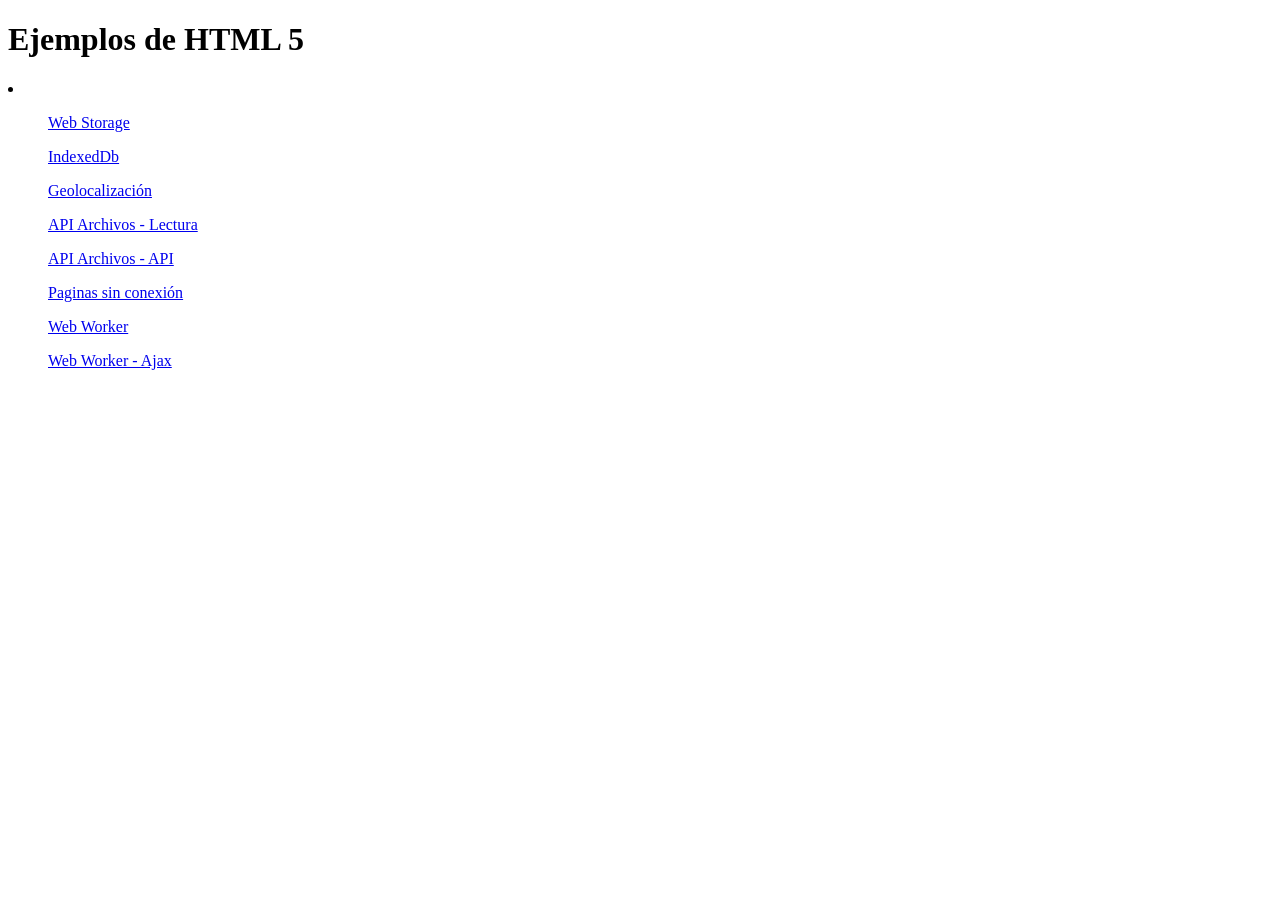
<file: SparkBarCamp2014/src/main/resources/publico/html5/index.html>
<!DOCTYPE html>
<html lang="en">
<head>
    <meta charset="UTF-8">
    <title>Ejemplos de HTML 5</title>
</head>
<body>
     <h1>Ejemplos de HTML 5</h1>
<li>
    <ul><a href="ejemploWebStorage.html">Web Storage</a></ul>
    <ul><a href="ejemploIndexedDb.html">IndexedDb</a></ul>
    <ul><a href="ejemploGeoLocalizacion.html">Geolocalizaci&oacute;n</a></ul>
    <ul><a href="ejemploArchivosLectura.html">API Archivos - Lectura</a></ul>
    <ul><a href="ejemploArchivosApi.html">API Archivos - API</a></ul>
    <ul><a href="offline.html">Paginas sin conexi&oacute;n</a></ul>
    <ul><a href="ejemploWorker.html">Web Worker</a></ul>
    <ul><a href="ejemploWorkerAjax.html">Web Worker - Ajax</a></ul>
</li>
</body>
</html>
</file>
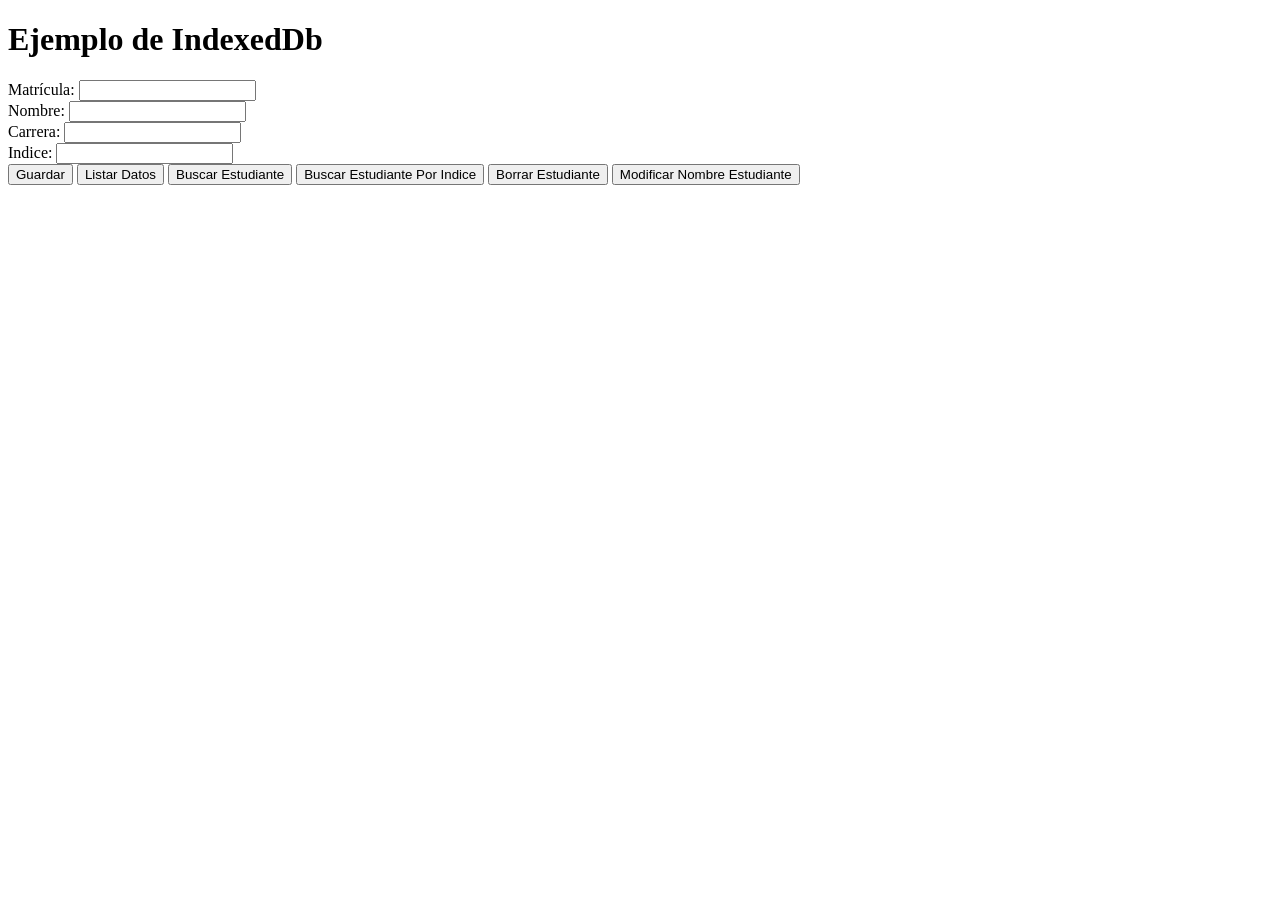
<file: SparkBarCamp2014/src/main/resources/publico/html5/EjemploIndexedDb.html>
<!DOCTYPE html>
<html lang="en">
<head>
    <meta charset="UTF-8">
    <title>Ejemplo IndexedDb</title>
    <script>
        //dependiendo el navegador busco la referencia del objeto.
        var indexedDB = window.indexedDB || window.mozIndexedDB || window.webkitIndexedDB || window.msIndexedDB

        //indicamos el nombre y la versión
        var dataBase = indexedDB.open("programacion_web", 1);

        //se ejecuta la primera vez que se crea la estructura
        //o se cambia la versión de la base de datos.
        dataBase.onupgradeneeded = function (e) {
            console.log("Creando la estructura de la tabla");

            //obteniendo la conexión activa
            active = dataBase.result;

            //creando la colección:
            //En este caso, la colección, tendrá un ID autogenerado.
            var estudiantes = active.createObjectStore("estudiantes", { keyPath : 'matricula', autoIncrement : false });
            var profesores = active.createObjectStore("profesores", { keyPath : 'id', autoIncrement : true });

            //creando los indices. (Dado por el nombre, campo y opciones)
            estudiantes.createIndex('por_indice', 'indice', {unique : false});
            profesores.createIndex('por_cedula', 'cedula', {unique : true});
            
        };

        //El evento que se dispara una vez, lo
        dataBase.onsuccess = function (e) {
            console.log('Proceso ejecutado de forma correctamente');
        };

        dataBase.onerror = function (e) {
            console.error('Error en el proceso: '+e.target.errorCode);
        };


        function agregarEstudiante() {
            var dbActiva = dataBase.result; //Nos retorna una referencia al IDBDatabase.

            //Para realizar una operación de agreagr, actualización o borrar.
            // Es necesario abrir una transacción e indicar un modo: readonly, readwrite y versionchange
            var transaccion = dbActiva.transaction(["estudiantes"], "readwrite");

            //Manejando los errores.
            transaccion.onerror = function (e) {
                alert(request.error.name + '\n\n' + request.error.message);
            };

            transaccion.oncomplete = function (e) {
                document.querySelector("#matricula").value = '';
                alert('Objeto agregado correctamente');
            };

            //abriendo la colección de datos que estaremos usando.
            var estudiantes = transaccion.objectStore("estudiantes");

            //Para agregar se puede usar add o put, el add requiere que no exista
            // el objeto.
            var request = estudiantes.put({
                matricula: document.querySelector("#matricula").value,
                nombre: document.querySelector("#nombre").value,
                carrera: document.querySelector("#carrera").value,
                indice: document.querySelector("#indice").value
            });

            request.onerror = function (e) {
               var mensaje = "Error: "+e.target.errorCode;
               console.error(mensaje);
               alert(mensaje)
            };

            request.onsuccess = function (e) {
                console.log("Datos Procesado con exito");
                document.querySelector("#matricula").value = "";
                document.querySelector("#nombre").value = "";
                document.querySelector("#carrera").value = "";
                document.querySelector("#indice").value = "";
            };


        }

        /**
         * Permite listar todos los datos digitados.
         */
        function listarDatos() {
            //por defecto si no lo indico el tipo de transacción será readonly
            var data = dataBase.result.transaction(["estudiantes"]);
            var estudiantes = data.objectStore("estudiantes");
            var contador = 0;
            var estudiantes_recuperados=[];

            //abriendo el cursor.
            estudiantes.openCursor().onsuccess=function(e) {
                //recuperando la posicion del cursor
                var cursor = e.target.result;
                if(cursor){
                    contador++;
                    //recuperando el objeto.
                    estudiantes_recuperados.push(cursor.value);

                    //Función que permite seguir recorriendo el cursor.
                    cursor.continue();

               }else {
                    console.log("La cantidad de registros recuperados es: "+contador);
                }
            };

            //Una vez que se realiza la operación llamo la impresión.
            data.oncomplete = function () {
                imprimirTabla(estudiantes_recuperados);
            }

        }

        /**
         * 
         * @param lista_estudiantes
         */
        function imprimirTabla(lista_estudiantes) {
            //creando la tabla...
            var tabla = document.createElement("table");
            var filaTabla = tabla.insertRow();
            filaTabla.insertCell().textContent = "Matricula";
            filaTabla.insertCell().textContent = "Nombre";
            filaTabla.insertCell().textContent = "Carrera";
            filaTabla.insertCell().textContent = "Indice";

            for (var key in lista_estudiantes) {
                //
                filaTabla = tabla.insertRow();
                filaTabla.insertCell().textContent = ""+lista_estudiantes[key].matricula;
                filaTabla.insertCell().textContent = ""+lista_estudiantes[key].nombre;
                filaTabla.insertCell().textContent = ""+lista_estudiantes[key].carrera;
                filaTabla.insertCell().textContent = ""+lista_estudiantes[key].indice;
            }

            document.getElementById("listaEstudiante").innerHTML="";
            document.getElementById("listaEstudiante").appendChild(tabla);
        }


        /**
         * 
         */
        function buscarEstudiante() {
            //recuperando la matricula.
            var matricula = prompt("Indique la matrícula");
            console.log("matricula digitada: "+matricula);

            //abriendo la transacción en modo readonly.
            var data = dataBase.result.transaction(["estudiantes"]);
            var estudiantes = data.objectStore("estudiantes");

            //buscando estudiante por la referencia al key.
            estudiantes.get(""+matricula).onsuccess = function(e) {
                
                var resultado = e.target.result;
                console.log("los datos: "+resultado);

                if(resultado !== undefined){

                    var p = document.createElement("p");
                    p.appendChild(document.createTextNode(""+JSON.stringify(resultado)));
                    console.log(JSON.stringify(resultado));
                    document.getElementById("listaEstudiante").innerHTML="";
                    document.getElementById("listaEstudiante").appendChild(p);
                }else{
                    console.log("Estudiante no encontrado...");
                }
            };
           
        }

        function buscarEstudianteIndice() {

            var consultaIndice = prompt("Indique la matrícula");
            console.log("El indice consultado: "+consultaIndice);
            if(consultaIndice === undefined){
                return;
            }
            
            //por defecto si no lo indico el tipo de transacción será readonly
            var data = dataBase.result.transaction(["estudiantes"]);
            var estudiantes = data.objectStore("estudiantes");
            var contador = 0;
            var estudiantes_recuperados=[];

            //buscando la referencia por el indice.
            var indice = estudiantes.index("por_indice");

            //determinando la forma de la consulta
            var singleKeyRange = IDBKeyRange.only(consultaIndice);

            //abriendo el cursor.
            indice.openCursor(singleKeyRange).onsuccess=function(e) {
                //recuperando la posicion del cursor
                var cursor = e.target.result;
                if(cursor){
                    contador++;
                    //recuperando el objeto.
                    estudiantes_recuperados.push(cursor.value);

                    //Función que permite seguir recorriendo el cursor.
                    cursor.continue();

                }else {
                    console.log("La cantidad de registros recuperados es: "+contador);
                }
            };

            //Una vez que se realiza la operación llamo la impresión.
            data.oncomplete = function () {
                imprimirTabla(estudiantes_recuperados);
            }

        }
        
        function borrarEstudiante() {
            
            var matricula = prompt("Indique la matrícula");
            console.log("matricula digitada: "+matricula);

            var data = dataBase.result.transaction(["estudiantes"], "readwrite");
            var estudiantes = data.objectStore("estudiantes");

            estudiantes.delete(matricula).onsuccess = function (e) {
                console.log("Estudiante eliminado...");
            };
        }
        
        function cambiarNombreEstudiante() {
            
            //recuperando la matricula.
            var matricula = prompt("Indique la matrícula");
            console.log("matricula digitada: "+matricula);

            var nombre = prompt("Indique el nombre");
            console.log("el nombre digitada: "+nombre);

            //abriendo la transacción en modo escritura.
            var data = dataBase.result.transaction(["estudiantes"],"readwrite");
            var estudiantes = data.objectStore("estudiantes");

            //buscando estudiante por la referencia al key.
            estudiantes.get(""+matricula).onsuccess = function(e) {

                var resultado = e.target.result;
                console.log("los datos: "+JSON.stringify(resultado));

                if(resultado !== undefined){

                    resultado.nombre = nombre;

                    var solicitudUpdate = estudiantes.put(resultado);
                    
                    //eventos.
                    solicitudUpdate.onsuccess = function (e) {
                       console.log("Datos Actualizados....");
                    }

                    solicitudUpdate.onerror = function (e) {
                        console.error("Error Datos Actualizados....");
                    }

                }else{
                    console.log("Estudiante no encontrado...");
                }
            };

            
        }


    </script>
</head>
<body>
    <h1>Ejemplo de IndexedDb</h1>
    Matrícula: <input type="number" id="matricula"/><br/>
    Nombre: <input type="text" id="nombre"/> <br/>
    Carrera: <input type="text" id="carrera"/><br/>
    Indice: <input type="text" id="indice"/><br/>
    <button onclick="agregarEstudiante()">Guardar</button>
    <button onclick="listarDatos()">Listar Datos</button>
    <button onclick="buscarEstudiante()">Buscar Estudiante</button>
    <button onclick="buscarEstudianteIndice()">Buscar Estudiante Por Indice</button>
    <button onclick="borrarEstudiante()">Borrar Estudiante</button>
    <button onclick="cambiarNombreEstudiante()">Modificar Nombre Estudiante</button>
    <div id="listaEstudiante"></div>
</body>
</html>
</file>
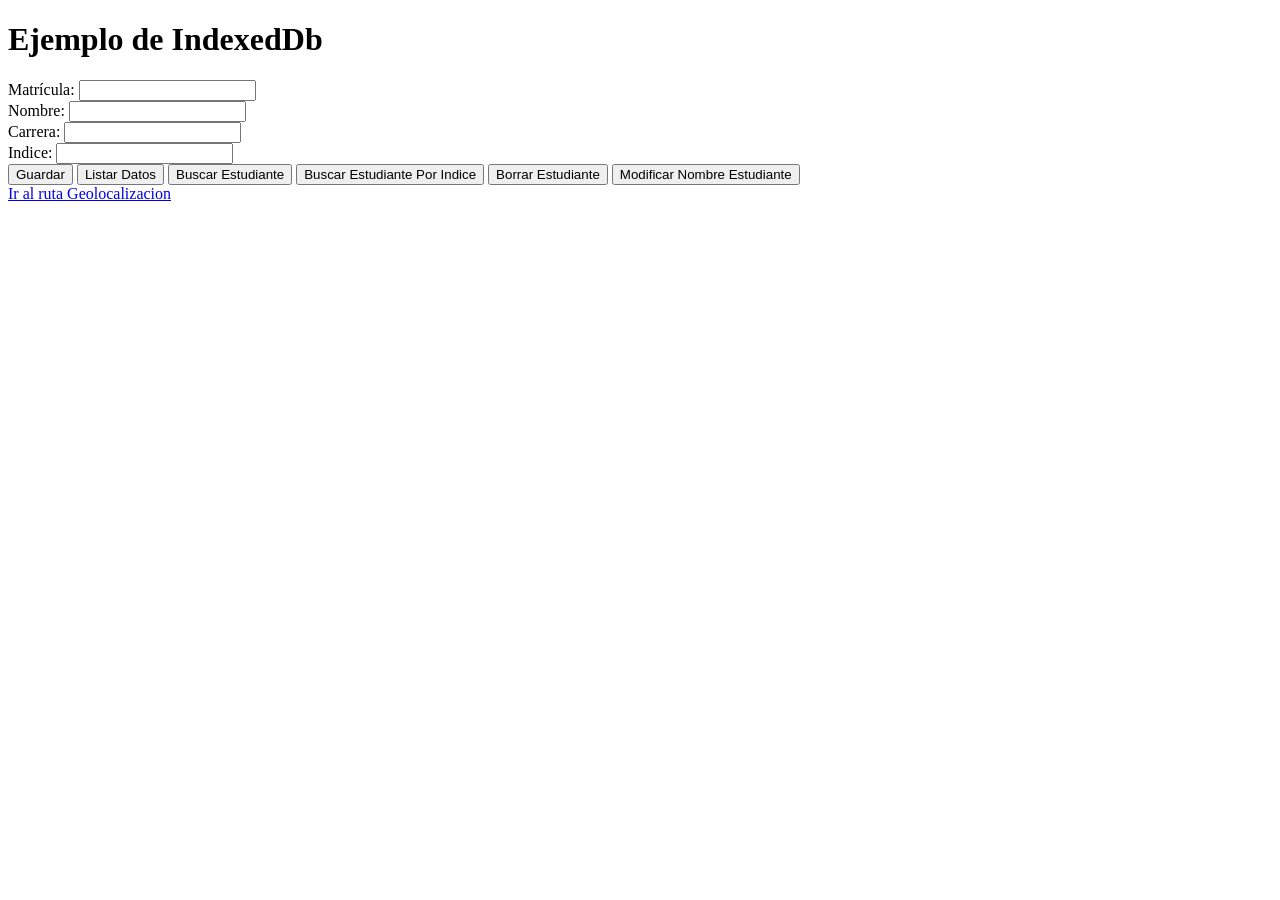
<file: SparkBarCamp2014/src/main/resources/publico/html5/ejemploIndexedDb.html>
<!DOCTYPE html>
<html lang="en" manifest="/html5/sinconexion.appcache">
<head>
    <meta charset="UTF-8">
    <title>Ejemplo IndexedDb</title>
    <script>
        //dependiendo el navegador busco la referencia del objeto.
        var indexedDB = window.indexedDB || window.mozIndexedDB || window.webkitIndexedDB || window.msIndexedDB

        //indicamos el nombre y la versión
        var dataBase = indexedDB.open("programacion_web", 1);


        //se ejecuta la primera vez que se crea la estructura
        //o se cambia la versión de la base de datos.
        dataBase.onupgradeneeded = function (e) {
            console.log("Creando la estructura de la tabla");

            //obteniendo la conexión activa
            active = dataBase.result;

            //creando la colección:
            //En este caso, la colección, tendrá un ID autogenerado.
            var estudiantes = active.createObjectStore("estudiantes", { keyPath : 'matricula', autoIncrement : false });
            var profesores = active.createObjectStore("profesores", { keyPath : 'id', autoIncrement : true });

            //creando los indices. (Dado por el nombre, campo y opciones)
            estudiantes.createIndex('por_indice', 'indice', {unique : false});
            profesores.createIndex('por_cedula', 'cedula', {unique : true});
            
        };

        //El evento que se dispara una vez, lo
        dataBase.onsuccess = function (e) {
            console.log('Proceso ejecutado de forma correctamente');
        };

        dataBase.onerror = function (e) {
            console.error('Error en el proceso: '+e.target.errorCode);
        };


        function agregarEstudiante() {
            var dbActiva = dataBase.result; //Nos retorna una referencia al IDBDatabase.

            //Para realizar una operación de agreagr, actualización o borrar.
            // Es necesario abrir una transacción e indicar un modo: readonly, readwrite y versionchange
            var transaccion = dbActiva.transaction(["estudiantes"], "readwrite");

            //Manejando los errores.
            transaccion.onerror = function (e) {
                alert(request.error.name + '\n\n' + request.error.message);
            };

            transaccion.oncomplete = function (e) {
                document.querySelector("#matricula").value = '';
                alert('Objeto agregado correctamente');
            };

            //abriendo la colección de datos que estaremos usando.
            var estudiantes = transaccion.objectStore("estudiantes");

            //Para agregar se puede usar add o put, el add requiere que no exista
            // el objeto.
            var request = estudiantes.put({
                matricula: document.querySelector("#matricula").value,
                nombre: document.querySelector("#nombre").value,
                carrera: document.querySelector("#carrera").value,
                indice: document.querySelector("#indice").value
            });

            request.onerror = function (e) {
               var mensaje = "Error: "+e.target.errorCode;
               console.error(mensaje);
               alert(mensaje)
            };

            request.onsuccess = function (e) {
                console.log("Datos Procesado con exito");
                document.querySelector("#matricula").value = "";
                document.querySelector("#nombre").value = "";
                document.querySelector("#carrera").value = "";
                document.querySelector("#indice").value = "";
            };


        }

        /**
         * Permite listar todos los datos digitados.
         */
        function listarDatos() {
            //por defecto si no lo indico el tipo de transacción será readonly
            var data = dataBase.result.transaction(["estudiantes"]);
            var estudiantes = data.objectStore("estudiantes");
            var contador = 0;
            var estudiantes_recuperados=[];

            //abriendo el cursor.
            estudiantes.openCursor().onsuccess=function(e) {
                //recuperando la posicion del cursor
                var cursor = e.target.result;
                if(cursor){
                    contador++;
                    //recuperando el objeto.
                    estudiantes_recuperados.push(cursor.value);

                    //Función que permite seguir recorriendo el cursor.
                    cursor.continue();

               }else {
                    console.log("La cantidad de registros recuperados es: "+contador);
                }
            };

            //Una vez que se realiza la operación llamo la impresión.
            data.oncomplete = function () {
                imprimirTabla(estudiantes_recuperados);
            }

        }

        /**
         * 
         * @param lista_estudiantes
         */
        function imprimirTabla(lista_estudiantes) {
            //creando la tabla...
            var tabla = document.createElement("table");
            var filaTabla = tabla.insertRow();
            filaTabla.insertCell().textContent = "Matricula";
            filaTabla.insertCell().textContent = "Nombre";
            filaTabla.insertCell().textContent = "Carrera";
            filaTabla.insertCell().textContent = "Indice";

            for (var key in lista_estudiantes) {
                //
                filaTabla = tabla.insertRow();
                filaTabla.insertCell().textContent = ""+lista_estudiantes[key].matricula;
                filaTabla.insertCell().textContent = ""+lista_estudiantes[key].nombre;
                filaTabla.insertCell().textContent = ""+lista_estudiantes[key].carrera;
                filaTabla.insertCell().textContent = ""+lista_estudiantes[key].indice;
            }

            document.getElementById("listaEstudiante").innerHTML="";
            document.getElementById("listaEstudiante").appendChild(tabla);
        }


        /**
         * 
         */
        function buscarEstudiante() {
            //recuperando la matricula.
            var matricula = prompt("Indique la matrícula");
            console.log("matricula digitada: "+matricula);

            //abriendo la transacción en modo readonly.
            var data = dataBase.result.transaction(["estudiantes"]);
            var estudiantes = data.objectStore("estudiantes");

            //buscando estudiante por la referencia al key.
            estudiantes.get(""+matricula).onsuccess = function(e) {
                
                var resultado = e.target.result;
                console.log("los datos: "+resultado);

                if(resultado !== undefined){

                    var p = document.createElement("p");
                    p.appendChild(document.createTextNode(""+JSON.stringify(resultado)));
                    console.log(JSON.stringify(resultado));
                    document.getElementById("listaEstudiante").innerHTML="";
                    document.getElementById("listaEstudiante").appendChild(p);
                }else{
                    console.log("Estudiante no encontrado...");
                }
            };
           
        }

        function buscarEstudianteIndice() {

            var consultaIndice = prompt("Indique la matrícula");
            console.log("El indice consultado: "+consultaIndice);
            if(consultaIndice === undefined){
                return;
            }
            
            //por defecto si no lo indico el tipo de transacción será readonly
            var data = dataBase.result.transaction(["estudiantes"]);
            var estudiantes = data.objectStore("estudiantes");
            var contador = 0;
            var estudiantes_recuperados=[];

            //buscando la referencia por el indice.
            var indice = estudiantes.index("por_indice");

            //determinando la forma de la consulta
            var singleKeyRange = IDBKeyRange.only(consultaIndice);

            //abriendo el cursor.
            indice.openCursor(singleKeyRange).onsuccess=function(e) {
                //recuperando la posicion del cursor
                var cursor = e.target.result;
                if(cursor){
                    contador++;
                    //recuperando el objeto.
                    estudiantes_recuperados.push(cursor.value);

                    //Función que permite seguir recorriendo el cursor.
                    cursor.continue();

                }else {
                    console.log("La cantidad de registros recuperados es: "+contador);
                }
            };

            //Una vez que se realiza la operación llamo la impresión.
            data.oncomplete = function () {
                imprimirTabla(estudiantes_recuperados);
            }

        }
        
        function borrarEstudiante() {
            
            var matricula = prompt("Indique la matrícula");
            console.log("matricula digitada: "+matricula);

            var data = dataBase.result.transaction(["estudiantes"], "readwrite");
            var estudiantes = data.objectStore("estudiantes");

            estudiantes.delete(matricula).onsuccess = function (e) {
                console.log("Estudiante eliminado...");
            };
        }
        
        function cambiarNombreEstudiante() {
            
            //recuperando la matricula.
            var matricula = prompt("Indique la matrícula");
            console.log("matricula digitada: "+matricula);

            var nombre = prompt("Indique el nombre");
            console.log("el nombre digitada: "+nombre);

            //abriendo la transacción en modo escritura.
            var data = dataBase.result.transaction(["estudiantes"],"readwrite");
            var estudiantes = data.objectStore("estudiantes");

            //buscando estudiante por la referencia al key.
            estudiantes.get(""+matricula).onsuccess = function(e) {

                var resultado = e.target.result;
                console.log("los datos: "+JSON.stringify(resultado));

                if(resultado !== undefined){

                    resultado.nombre = nombre;

                    var solicitudUpdate = estudiantes.put(resultado);
                    
                    //eventos.
                    solicitudUpdate.onsuccess = function (e) {
                       console.log("Datos Actualizados....");
                    }

                    solicitudUpdate.onerror = function (e) {
                        console.error("Error Datos Actualizados....");
                    }

                }else{
                    console.log("Estudiante no encontrado...");
                }
            };

            
        }


    </script>
</head>
<body>
    <h1>Ejemplo de IndexedDb</h1>
    Matrícula: <input type="number" id="matricula"/><br/>
    Nombre: <input type="text" id="nombre"/> <br/>
    Carrera: <input type="text" id="carrera"/><br/>
    Indice: <input type="text" id="indice"/><br/>
    <button onclick="agregarEstudiante()">Guardar</button>
    <button onclick="listarDatos()">Listar Datos</button>
    <button onclick="buscarEstudiante()">Buscar Estudiante</button>
    <button onclick="buscarEstudianteIndice()">Buscar Estudiante Por Indice</button>
    <button onclick="borrarEstudiante()">Borrar Estudiante</button>
    <button onclick="cambiarNombreEstudiante()">Modificar Nombre Estudiante</button>
    <div id="listaEstudiante"></div>
    <a href="/html5/ejemploGeoLocalizacion.html">Ir al ruta Geolocalizacion</a>
</body>
</html>
</file>
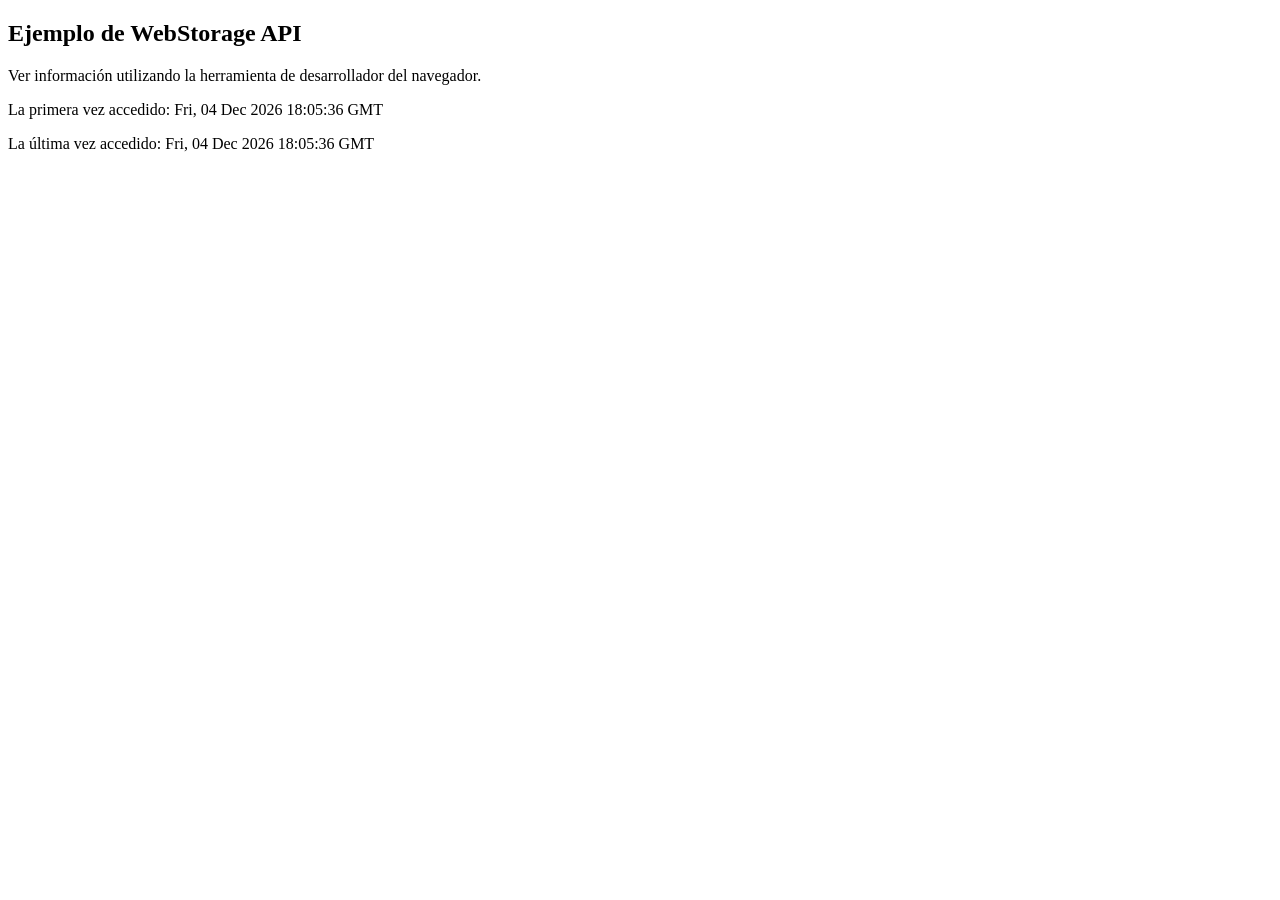
<file: SparkBarCamp2014/src/main/resources/publico/html5/ejemploWebStorage.html>
<!DOCTYPE html>
<html lang="en">
<head>
    <meta charset="UTF-8">
    <title>Ejemplo WebStorage</title>
    <script>


        function manejadorPersistencia(e) {
            console.log("Evento: "+e)
            console.log('key: '+e.key);
            console.log('old: '+ e.oldValue);
            console.log('new: '+ e.newValue);
            console.log('url: '+ e.url);
            console.log('storage: '+e.storageArea);
        }


        window.addEventListener('storage', manejadorPersistencia);

        function init() {
            //Guardando la información en el local.
            var primerAcceso = localStorage.getItem("fechaAcceso");
            if(primerAcceso == null) {
                var tmp = new Date().toUTCString();
                localStorage.setItem("fechaAcceso", tmp); //Siempre guarda
                primerAcceso = tmp;
            }

            //Almacenando información en el ambiente de sesión.
            sessionStorage.setItem("fechaAcceso", new Date().toUTCString());

            //Mostrando.
            document.getElementById("primeraVez").innerText ="La primera vez accedido: "+primerAcceso;
            document.getElementById("ultimaVez").innerText ="La última  vez accedido: "+sessionStorage.getItem("fechaAcceso");

        }

    </script>
</head>
<body onload="init()">

<h2>Ejemplo de WebStorage API</h2>
<p>
    Ver información utilizando la herramienta de desarrollador del navegador.
</p>
<p id="primeraVez">....</p>
<p id="ultimaVez">....</p>
</body>
</html>
</file>
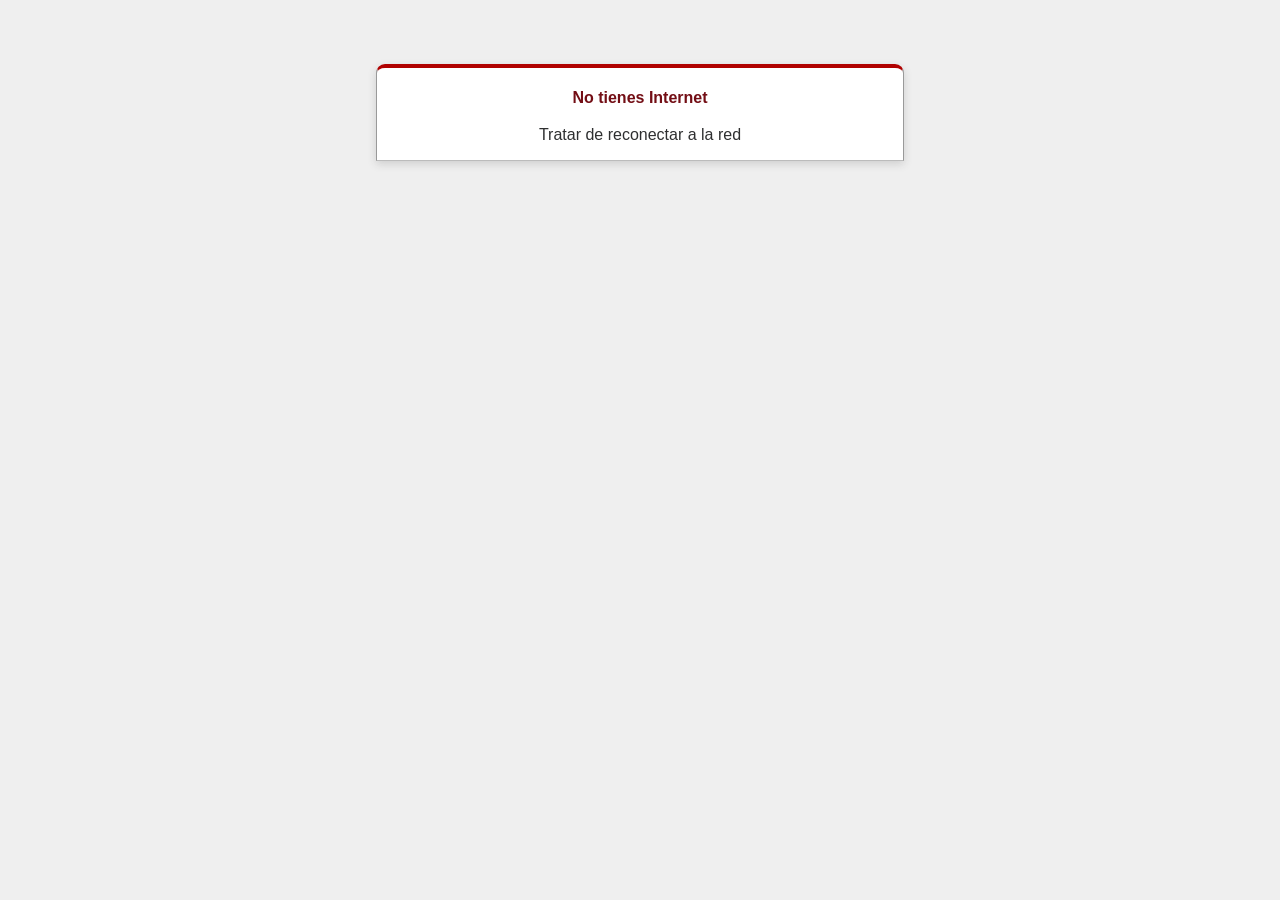
<file: SparkBarCamp2014/src/main/resources/publico/html5/offline.html>
<!DOCTYPE html>
<html>
<head>
    <title>You are not connected to the Internet</title>
    <meta name="viewport" content="width=device-width,initial-scale=1">
    <style>
        body {
            background-color: #EFEFEF;
            color: #2E2F30;
            text-align: center;
            font-family: arial, sans-serif;
            margin: 0;
        }
        div.dialog {
            width: 95%;
            max-width: 33em;
            margin: 4em auto 0;
        }
        div.dialog > div {
            border: 1px solid #CCC;
            border-right-color: #999;
            border-left-color: #999;
            border-bottom-color: #BBB;
            border-top: #B00100 solid 4px;
            border-top-left-radius: 9px;
            border-top-right-radius: 9px;
            background-color: white;
            padding: 7px 12% 0;
            box-shadow: 0 3px 8px rgba(50, 50, 50, 0.17);
        }
        h1 {
            font-size: 100%;
            color: #730E15;
            line-height: 1.5em;
        }
        div.dialog > p {
            margin: 0 0 1em;
            padding: 1em;
            background-color: #F7F7F7;
            border: 1px solid #CCC;
            border-right-color: #999;
            border-left-color: #999;
            border-bottom-color: #999;
            border-bottom-left-radius: 4px;
            border-bottom-right-radius: 4px;
            border-top-color: #DADADA;
            color: #666;
            box-shadow: 0 3px 8px rgba(50, 50, 50, 0.17);
        }
    </style>
</head>

<body>
<!-- This file lives in public/404.html -->
<div class="dialog">
    <div>
        <h1>No tienes Internet</h1>
        <p>Tratar de reconectar a la red</p>
    </div>
</div>
</body>
</html>
</file>
